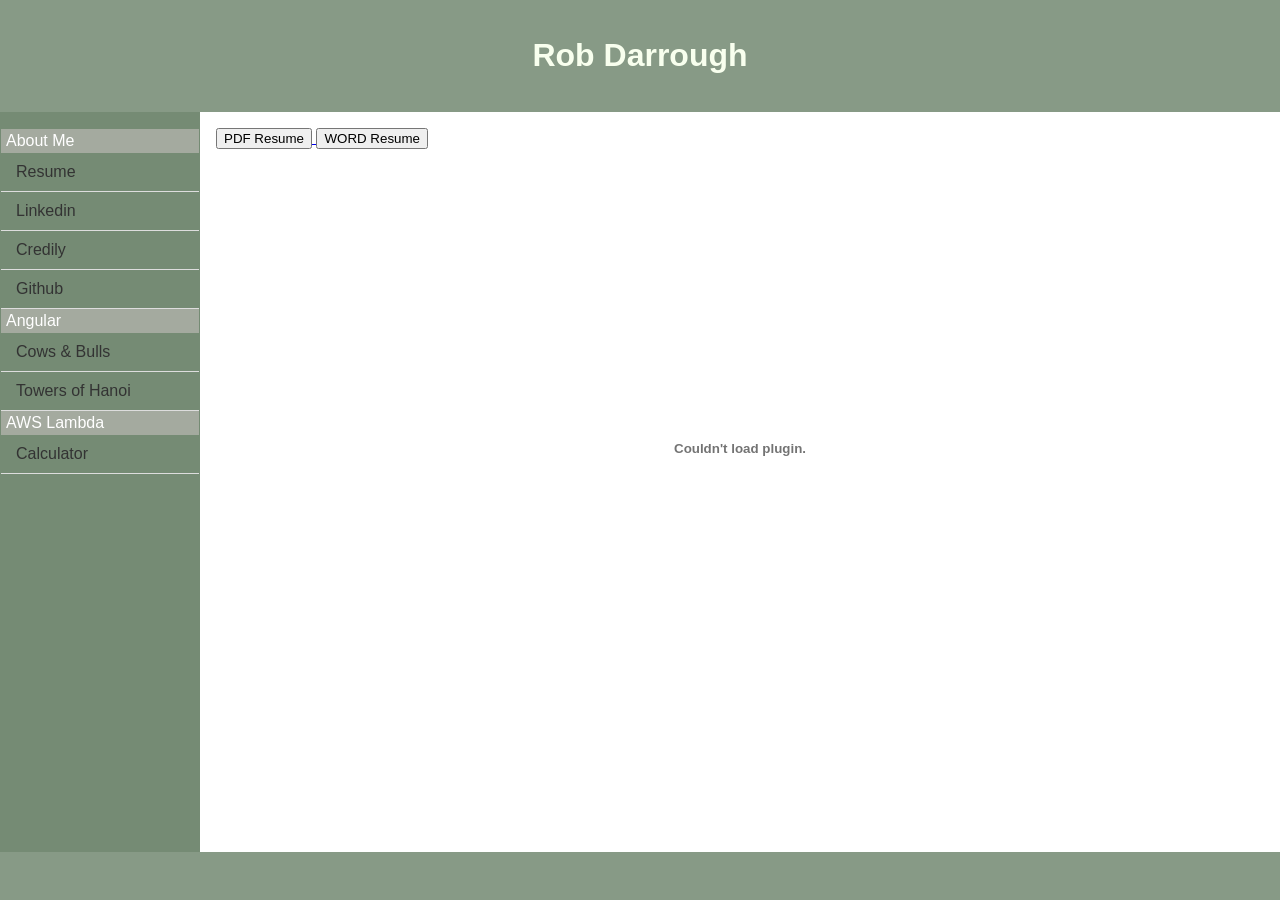
<file: index.html>
<!DOCTYPE html>
<html lang="en">
<head>
    <meta charset="UTF-8">
    <meta name="viewport" content="width=device-width, initial-scale=1.0">
    <title>Rob Darrough</title>
    <link rel="stylesheet" href="css/style.css">
</head>
<body>
    <header>
        <h1>Rob Darrough</h1>
    </header>
    <div class="container">
        <aside class="sidebar">
            <nav>
                <ul>
					<li class="menusep">About Me</li>
					<li><a href="https://www.darrought66.com/index.html">Resume</a></li>
					<li><a href="https://www.linkedin.com/in/timothy-darrough-30ba8748/">Linkedin</a></li>
                    <li><a href="https://www.credly.com/users/rob-darrough/badges#credly">Credily</a></li>		
					<li><a href="https://www.darrought66.com/github.html">Github</a></li>				
					<li class="menusep">Angular</li>
                    <li><a href="https://www.darrought66.com/cowsbulls.html">Cows & Bulls</a></li>
					<li><a href="https://www.darrought66.com/towerhanoi.html">Towers of Hanoi</a></li>
					<li class="menusep">AWS Lambda</li>
                    <li><a href="https://www.darrought66.com/calculator.html">Calculator</a></li>
                </ul>
            </nav>
        </aside>
        <main class="content">
            <div>
                <a href="/assets/resume.pdf" download="RobDarrough-resume.pdf">
                    <button type="button">PDF Resume</button>
                </a>
                <a href="/assets/resume.docx" download="RobDarrough-resume.docx">
                    <button type="button">WORD Resume</button>
                </a>
            </div>
            <embed src="/assets/resume.pdf" type="application/pdf" width="100%" height="600px" />
        </main>
    </div>
    <footer>
        <p></p>
    </footer>
</body>
</html>
</file>
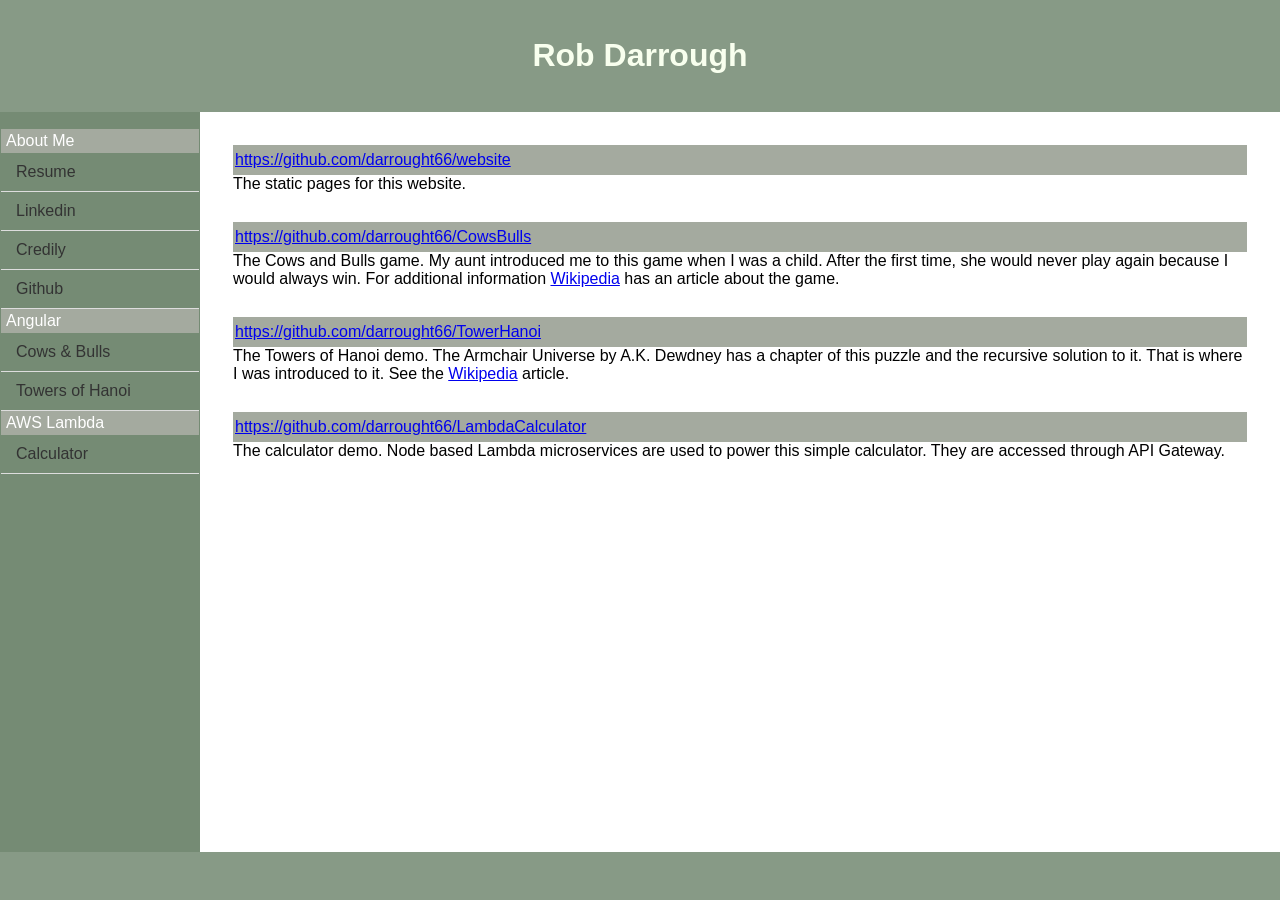
<file: github.html>
<!DOCTYPE html>
<html lang="en">
<head>
    <meta charset="UTF-8">
    <meta name="viewport" content="width=device-width, initial-scale=1.0">
    <title>Rob Darrough</title>
    <link rel="stylesheet" href="css/style.css">
</head>
<body>
    <header>
        <h1>Rob Darrough</h1>
    </header>
    <div class="container">
        <aside class="sidebar">
            <nav>
                <ul>
					<li class="menusep">About Me</li>
					<li><a href="https://www.darrought66.com/index.html">Resume</a></li>
					<li><a href="https://www.linkedin.com/in/timothy-darrough-30ba8748/">Linkedin</a></li>
                    <li><a href="https://www.credly.com/users/rob-darrough/badges#credly">Credily</a></li>		
					<li><a href="https://www.darrought66.com/github.html">Github</a></li>				
					<li class="menusep">Angular</li>
                    <li><a href="https://www.darrought66.com/cowsbulls.html">Cows & Bulls</a></li>
					<li><a href="https://www.darrought66.com/towerhanoi.html">Towers of Hanoi</a></li>
					<li class="menusep">AWS Lambda</li>
                    <li><a href="https://www.darrought66.com/calculator.html">Calculator</a></li>
                </ul>
            </nav>
        </aside>
        <main class="content">
            <div class="repository">
				<div class="repolink">
					<a href="https://github.com/darrought66/website">
						https://github.com/darrought66/website
					</a>
				</div>
				<span>The static pages for this website.</span>
			</div>
			<div class="repository">
				<div class="repolink">
					<a href="https://github.com/darrought66/CowsBulls">
						https://github.com/darrought66/CowsBulls
					</a>
				</div>
				<span>The Cows and Bulls game. My aunt introduced me to this game when I was a child.
				After the first time, she would never play again because I would always win. For 
				additional information 
				<a href="https://en.wikipedia.org/wiki/Bulls_and_cows">Wikipedia</a> has an article
				about the game.</span>
			</div>
			<div class="repository">
				<div class="repolink">
					<a href="https://github.com/darrought66/TowerHanoi">
						https://github.com/darrought66/TowerHanoi
					</a>
				</div>
				<span>The Towers of Hanoi demo. The Armchair Universe by A.K. Dewdney has a chapter
				of this puzzle and the recursive solution to it. That is where I was introduced to
				it. See the <a href="https://en.wikipedia.org/wiki/Tower_of_Hanoi">Wikipedia</a>
				article.</span>
            </div>
			<div class="repository">
				<div class="repolink">
					<a href="https://github.com/darrought66/LambdaCalculator">
						https://github.com/darrought66/LambdaCalculator
					</a>
				</div>
				<span>The calculator demo. Node based Lambda microservices are used to power
						this simple calculator. They are accessed through API Gateway.</span>
            </div>			
        </main>
    </div>
    <footer>
        <p></p>
    </footer>
</body>
</html>
</file>
<file: css/style.css>
body {
    font-family: sans-serif;
    margin: 0;
    padding: 0;
    display: flex;
    flex-direction: column; /* Stack header/footer vertically */
    min-height: 100vh;
}

header, footer {
    background-color: #879A86;
    color: #F8FFEE;
    padding: 1rem;
    text-align: center;
}

.container {
    display: flex; /* Arrange sidebar and content horizontally */
    flex: 1; /* Allow container to grow and fill available space */
}

.sidebar {
    width: 200px;
    background-color: #758B74;
    padding: 1px;
    box-sizing: border-box; /* Include padding in the width calculation */
}

.sidebar ul {
    list-style-type: none; /* Remove bullet points */
    padding: 0;
}

.sidebar li a {
    display: block; /* Make links fill the entire list item area */
    padding: 10px 15px;
    text-decoration: none; /* Remove underlines */
    color: #333;
    border-bottom: 1px solid #ddd;
}

.sidebar li a:hover {
    background-color: #F8FFEE;
}

.content {
    flex: 1; /* Allow content to take up remaining space */
    padding: 1rem;
}

.menusep {
	background-color: #A4AA9F;	
	padding-left: 5px;
	padding-bottom: 3px;
	padding-top: 3px;
	color: white;
}

section { 
	display: none; 
} 

section:target { 
	display: block; 
}

.repository {
	border: 2px solid white;
	margin: 5px;
	padding: 10px;
	background-color: white;
	color: black;
}

.repolink {
	padding: 6px 2px;
	background-color: #A4AA9F;
}
</file>
